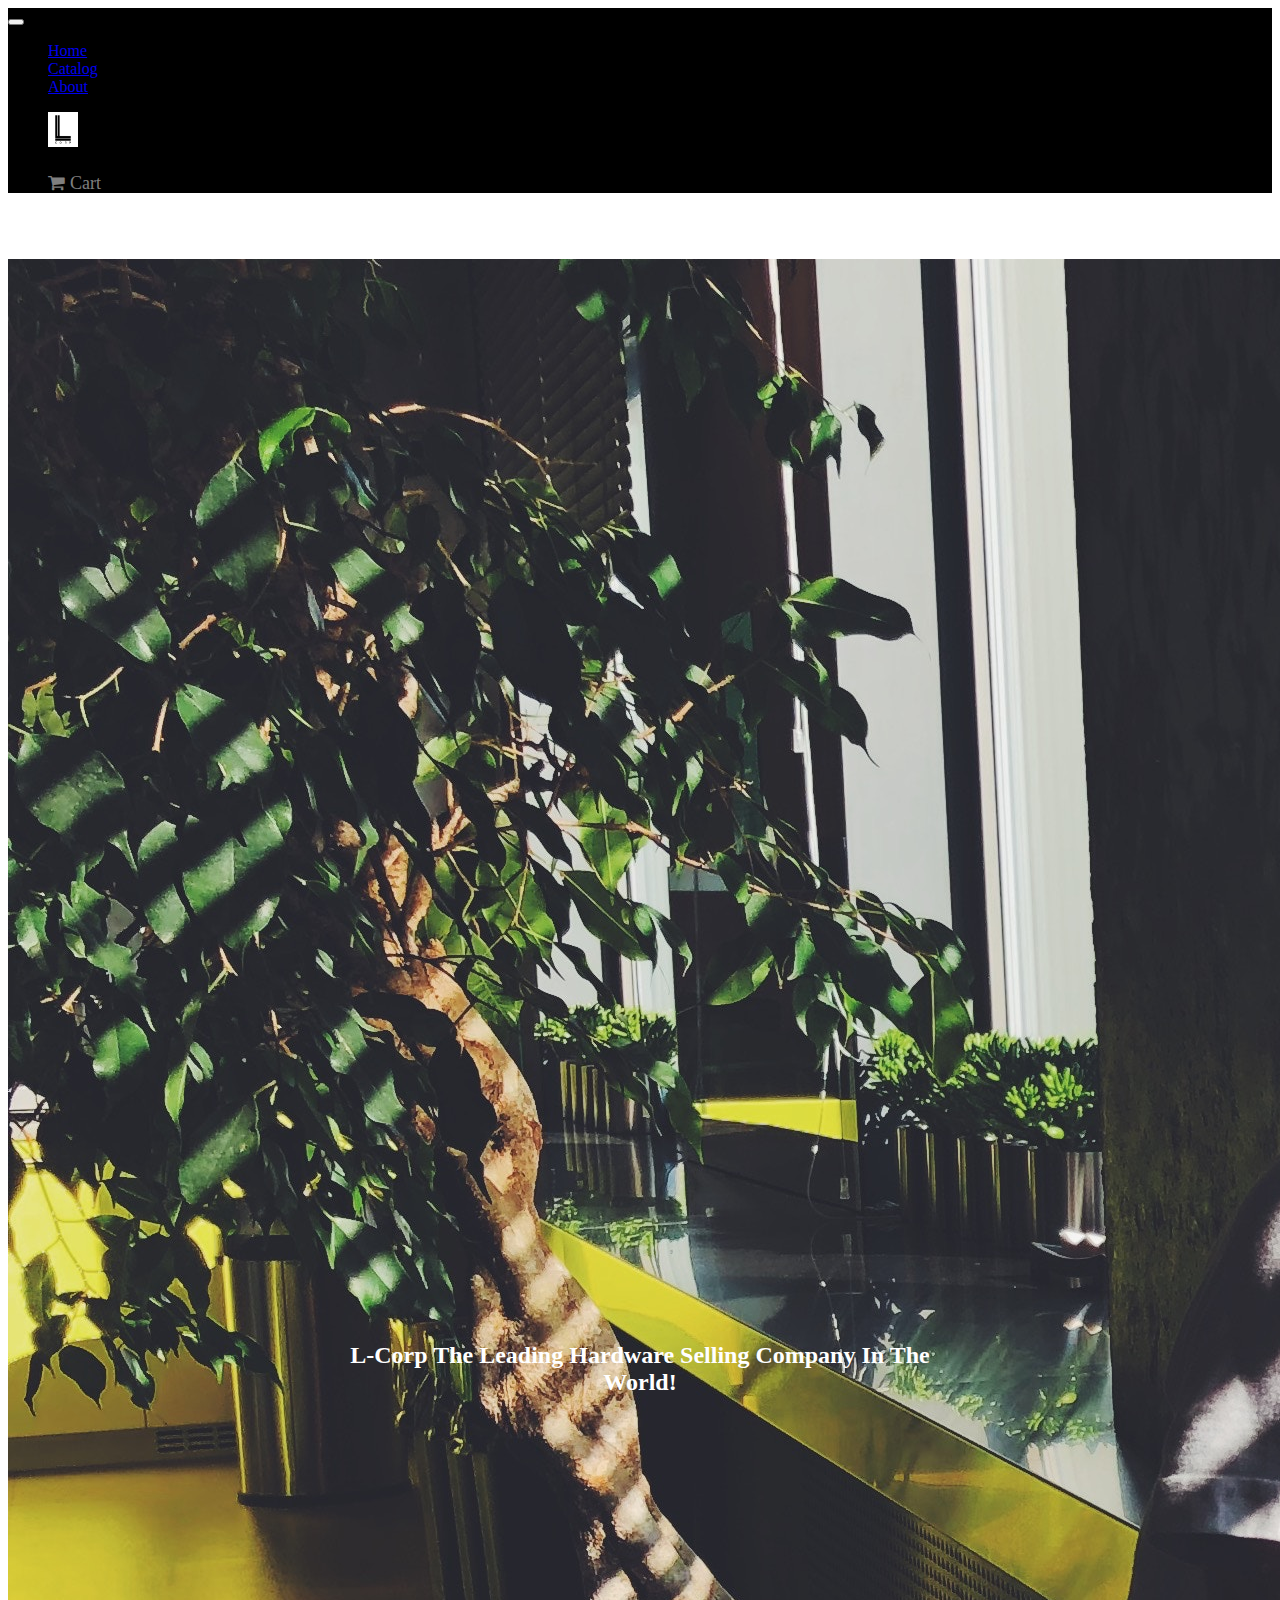
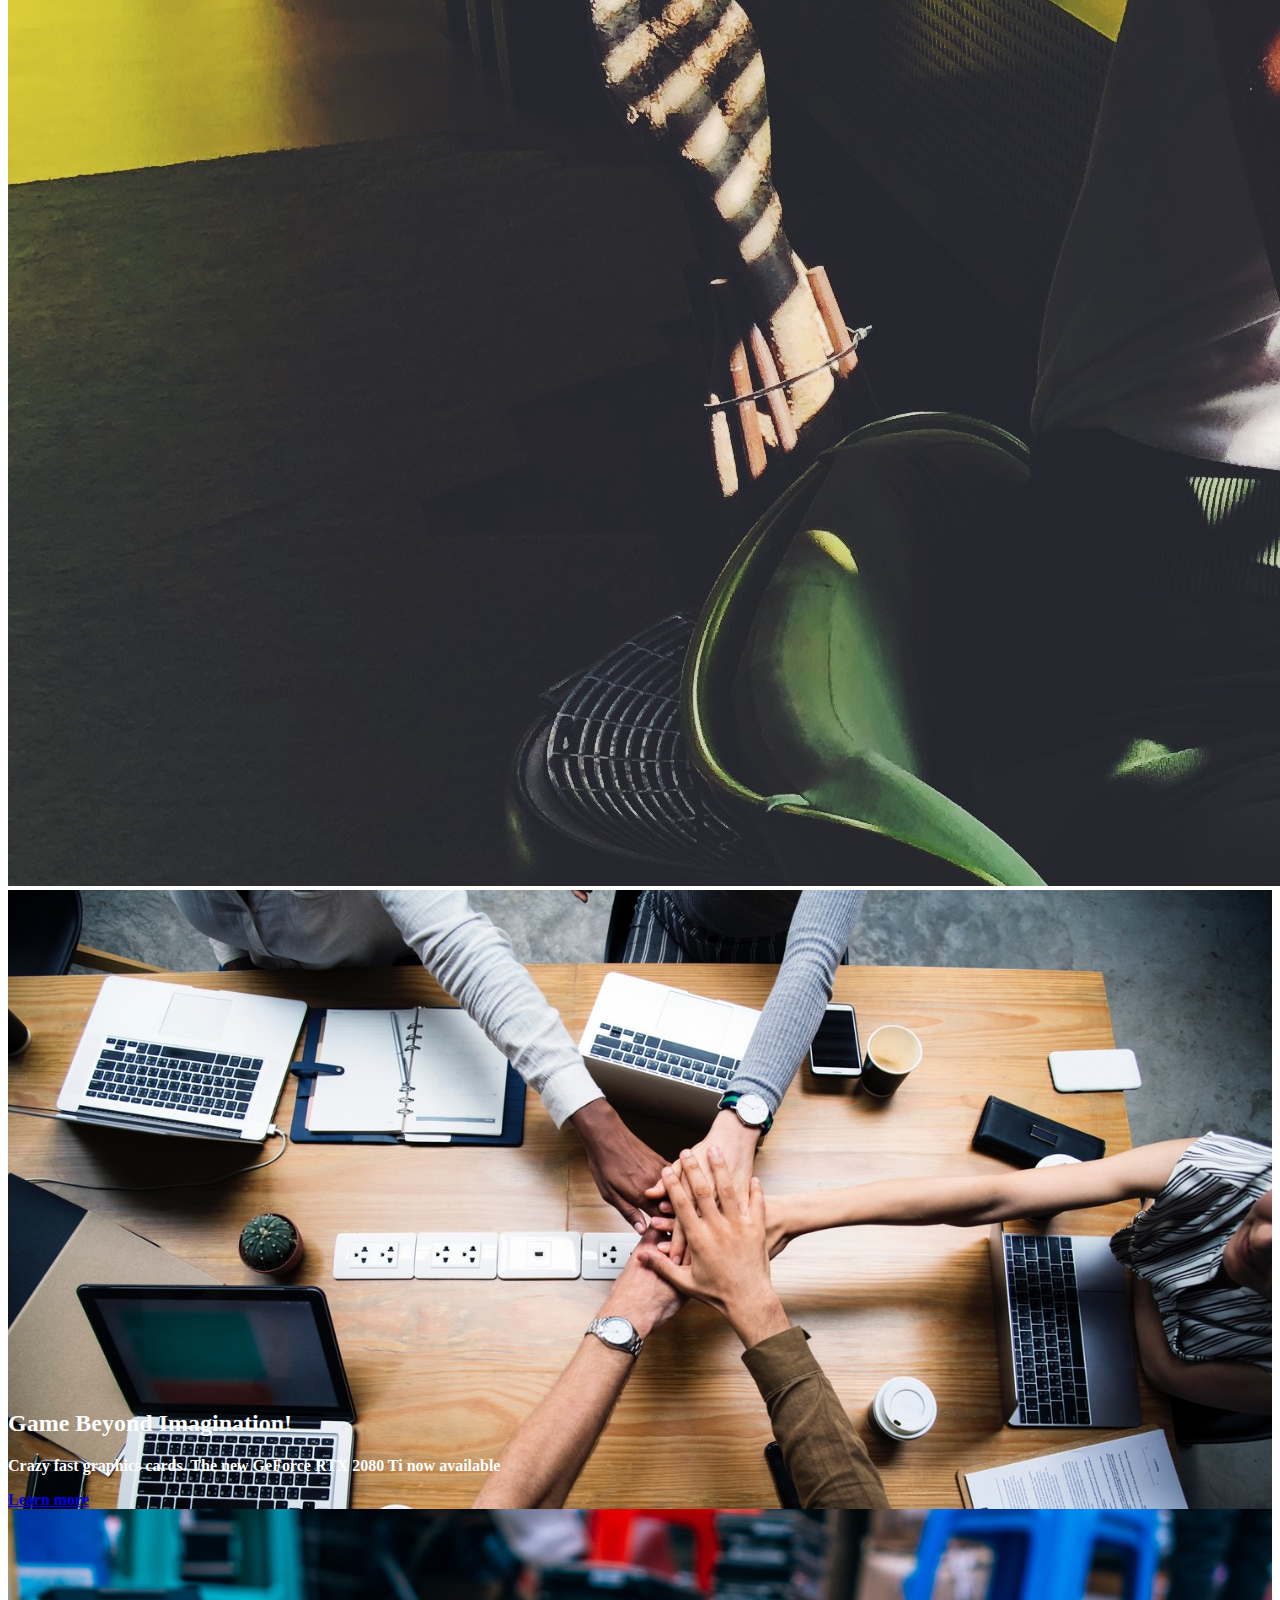
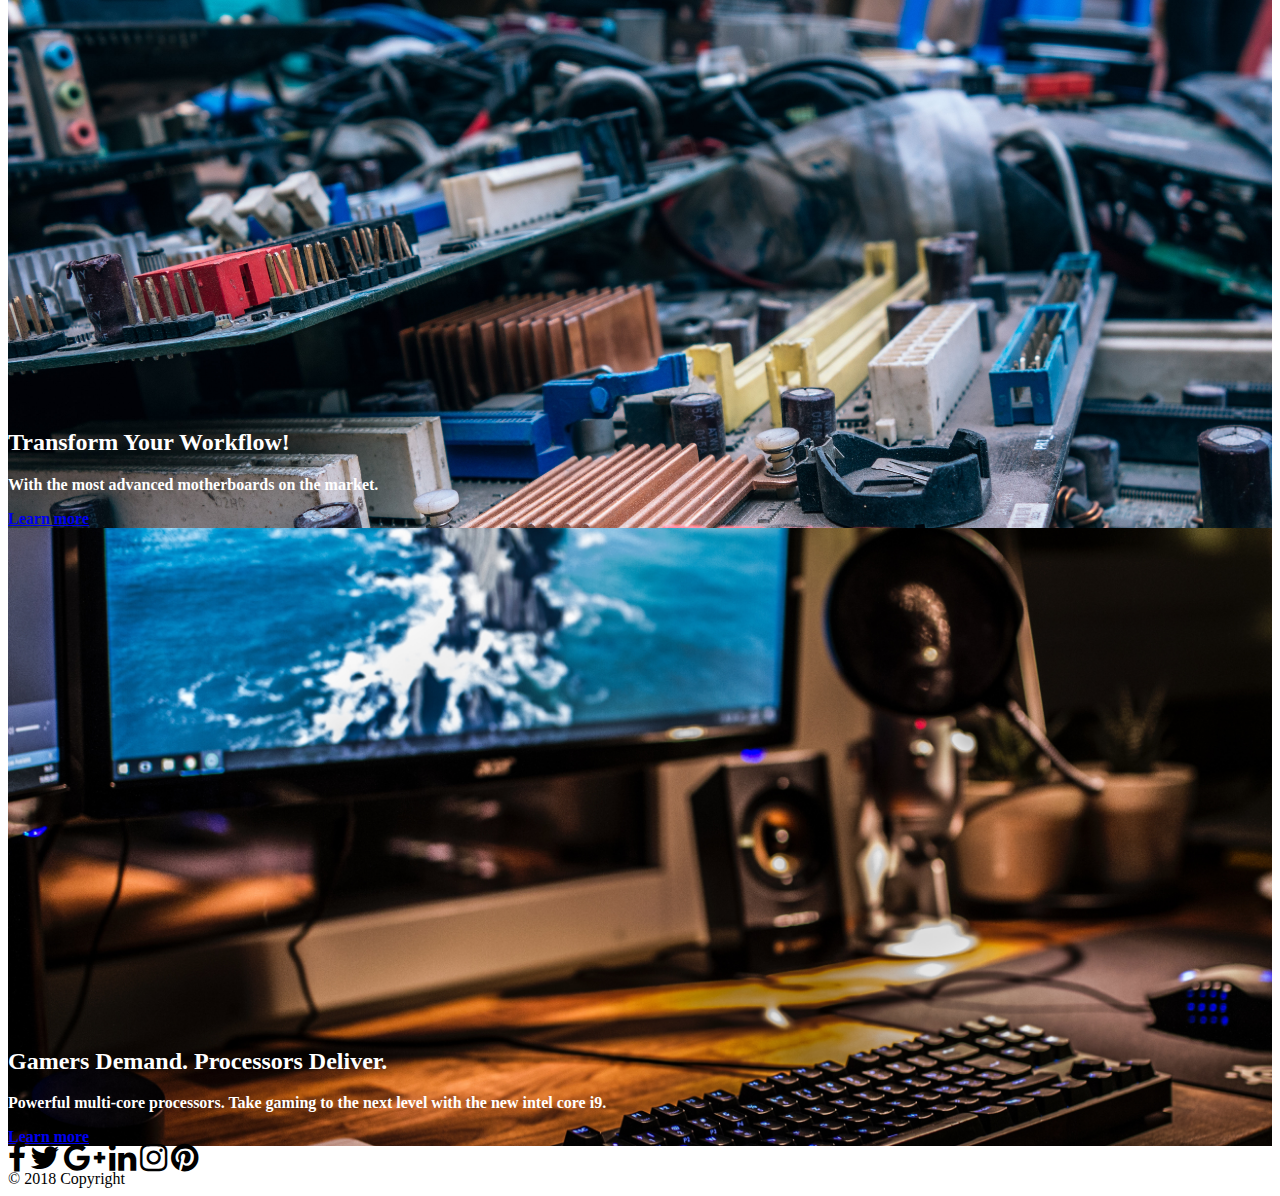
<file: index.html>
<!doctype html>
<html lang="en">
  <head>
    <!-- Required meta tags -->
    <meta charset="utf-8">
    <meta name="viewport" content="width=device-width, initial-scale=1, shrink-to-fit=no">
    <!-- Bootstrap CSS -->
    <link rel="stylesheet" href="https://stackpath.bootstrapcdn.com/bootstrap/4.1.3/css/bootstrap.min.css" integrity="sha384-MCw98/SFnGE8fJT3GXwEOngsV7Zt27NXFoaoApmYm81iuXoPkFOJwJ8ERdknLPMO" crossorigin="anonymous">
    <link href="https://maxcdn.bootstrapcdn.com/font-awesome/4.7.0/css/font-awesome.min.css" rel="stylesheet">
    <link href="css/style.css" rel="stylesheet">

    <title>Project 2</title>
  </head>

  <body>
      <header>
          <nav class="navbar navbar-expand-sm navbar-dark bg-darker main-nav fixed-top">
              <div class="container justify-content-center text-center">
  
                  <button class="navbar-toggler" type="button" data-toggle="collapse" data-target="#navbarNavAltMarkup" aria-controls="navbarNavAltMarkup" aria-expanded="false" aria-label="Toggle navigation">
                      <span class="navbar-toggler-icon"></span>
                    </button>
                    <div class="collapse navbar-collapse" id="navbarNavAltMarkup">
  
                  <ul class="nav navbar-nav flex-fill w-100 flex-nowrap">
                      <li class="nav-item active">
                          <a class="nav-link" href="index.html">Home</a>
                      </li>
                      <li class="nav-item">
                          <a class="nav-link" href="catalog.html">Catalog</a>
                      </li>
                      <li class="nav-item">
                          <a class="nav-link" href="about.html">About</a>
                      </li>
                  </ul>
                  <ul class="nav navbar-nav flex-fill justify-content-center mx-auto hidden-xs">
                      <li class="nav-item">
                          <a class="navbar-logo" href="#">
                            <img alt="Brand" class="brand-image" src="./images/lcorp.png">   
                          </a>         
                      </li>
                  </ul>
                  <ul class="nav navbar-nav flex-fill w-100 justify-content-end mx-auto">
                      <li class="nav-item">
                          <div>
                              <a href="cart.html"><span class="fa fa-shopping-cart cart-image" aria-hidden="true"> Cart</span></a>
                          </div>
                      </li>
                  </ul>
                  </div>
                </div>
                </nav>
        </header>

      <div class="container-hero">
      <img src="./images/bg.jpg" class="img-fluid padding-top-50" alt="Responsive image">
      <h2 class="centered t-hide-mobile">L-Corp The Leading Hardware Selling Company In The World!</h2>
      </div>
    <!--Jumbtron for CPU's-->
         <div class="jumbotron jumbotron-fluid no-margins text-center padding-top-500 jumbo-image-1">
          <h2 class="display-4"><b>Game Beyond Imagination!</b></h2>
          <p class="lead">Crazy fast graphics cards. The new GeForce RTX 2080 Ti now available</p>
          <a class="btn btn-primary btn-lg" href="catalog.html" role="button">Learn more</a>
        </div>
    <!--Jumbtron for Graphic Cards's-->
        <div class="jumbotron jumbotron-fluid no-margins text-center jumbo-image-2 padding-top-500">
            <h2 class="display-4"><b>Transform Your Workflow!</b></h2>
            <p class="lead">With the most advanced motherboards on the market.</p>
            <a class="btn btn-primary btn-lg" href="catalog.html" role="button">Learn more</a>
          </div>
    <!--Jumbtron for Motherboards's-->
          <div class="jumbotron jumbotron-fluid no-margins text-center jumbo-image-3 padding-top-500">
              <h2 class="display-4"><b>Gamers Demand. Processors Deliver.</b></h2>
              <p class="lead">Powerful multi-core processors. Take gaming to the next level with the new intel core i9.</p>
              <a class="btn btn-primary btn-lg" href="catalog.html" role="button">Learn more</a>
            </div>

    <!-- Optional JavaScript -->
    <!-- jQuery first, then Popper.js, then Bootstrap JS -->
    <script src="https://code.jquery.com/jquery-3.3.1.slim.min.js" integrity="sha384-q8i/X+965DzO0rT7abK41JStQIAqVgRVzpbzo5smXKp4YfRvH+8abtTE1Pi6jizo" crossorigin="anonymous"></script>
    <script src="https://cdnjs.cloudflare.com/ajax/libs/popper.js/1.14.3/umd/popper.min.js" integrity="sha384-ZMP7rVo3mIykV+2+9J3UJ46jBk0WLaUAdn689aCwoqbBJiSnjAK/l8WvCWPIPm49" crossorigin="anonymous"></script>
    <script src="https://stackpath.bootstrapcdn.com/bootstrap/4.1.3/js/bootstrap.min.js" integrity="sha384-ChfqqxuZUCnJSK3+MXmPNIyE6ZbWh2IMqE241rYiqJxyMiZ6OW/JmZQ5stwEULTy" crossorigin="anonymous"></script>
      <!-- Footer -->
<footer class="page-footer font-small darken-3">
    <div class="container text-center">
      <div class="row">
        <div class="col-md-12 py-5">
          <div class="mb-5 flex-center">

            <a>
              <i class="fa fa-facebook fa-lg white-text mr-md-5 mr-3 fa-2x"> </i>
            </a>
            <a>
              <i class="fa fa-twitter fa-lg white-text mr-md-5 mr-3 fa-2x"> </i>
            </a>
            <a>
              <i class="fa fa-google-plus fa-lg white-text mr-md-5 mr-3 fa-2x"> </i>
            </a>
            <a>
              <i class="fa fa-linkedin fa-lg white-text mr-md-5 mr-3 fa-2x"> </i>
            </a>
            <a>
              <i class="fa fa-instagram fa-lg white-text mr-md-5 mr-3 fa-2x"> </i>
            </a>
            <a>
              <i class="fa fa-pinterest fa-lg white-text fa-2x"> </i>
            </a>
          </div>
        </div>
      </div>
    </div>
    <div class="footer-copyright text-center py-3">© 2018 Copyright
    </div>
  </footer>
  </body>
</html>
</file>
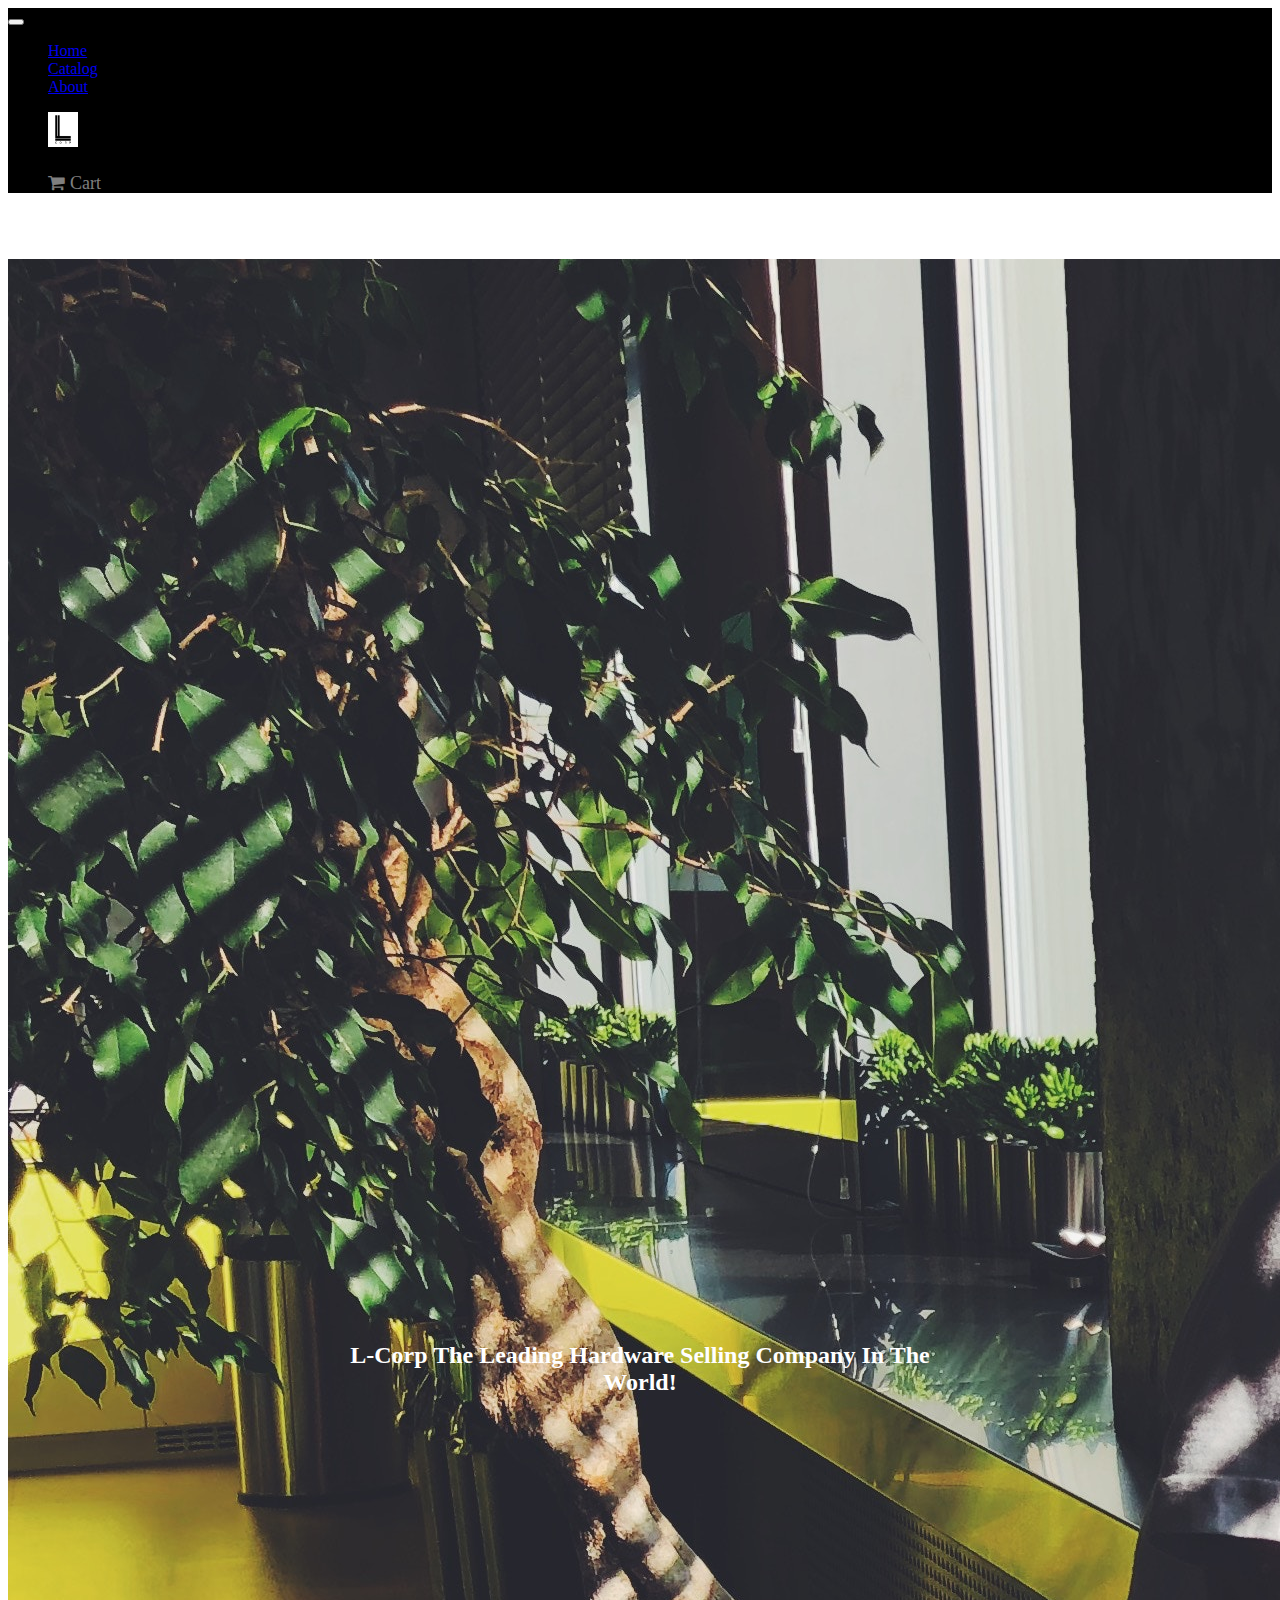
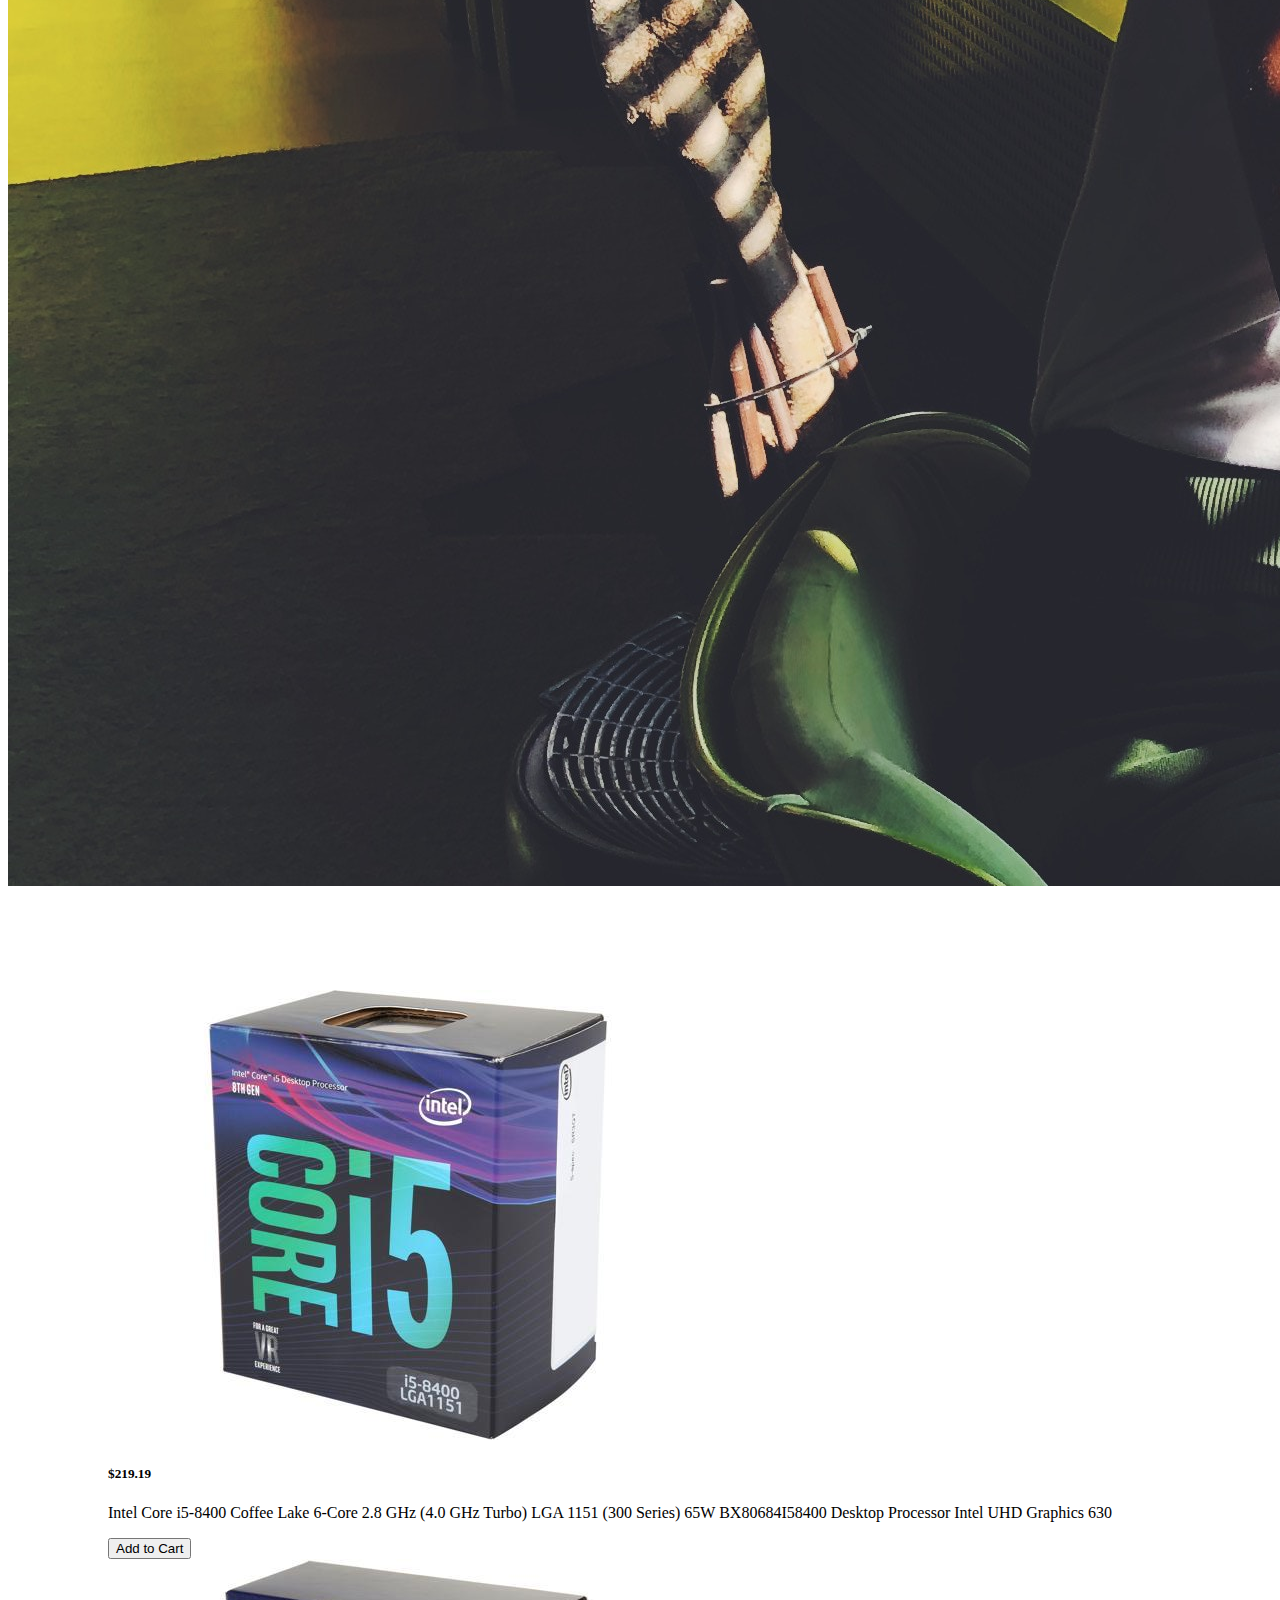
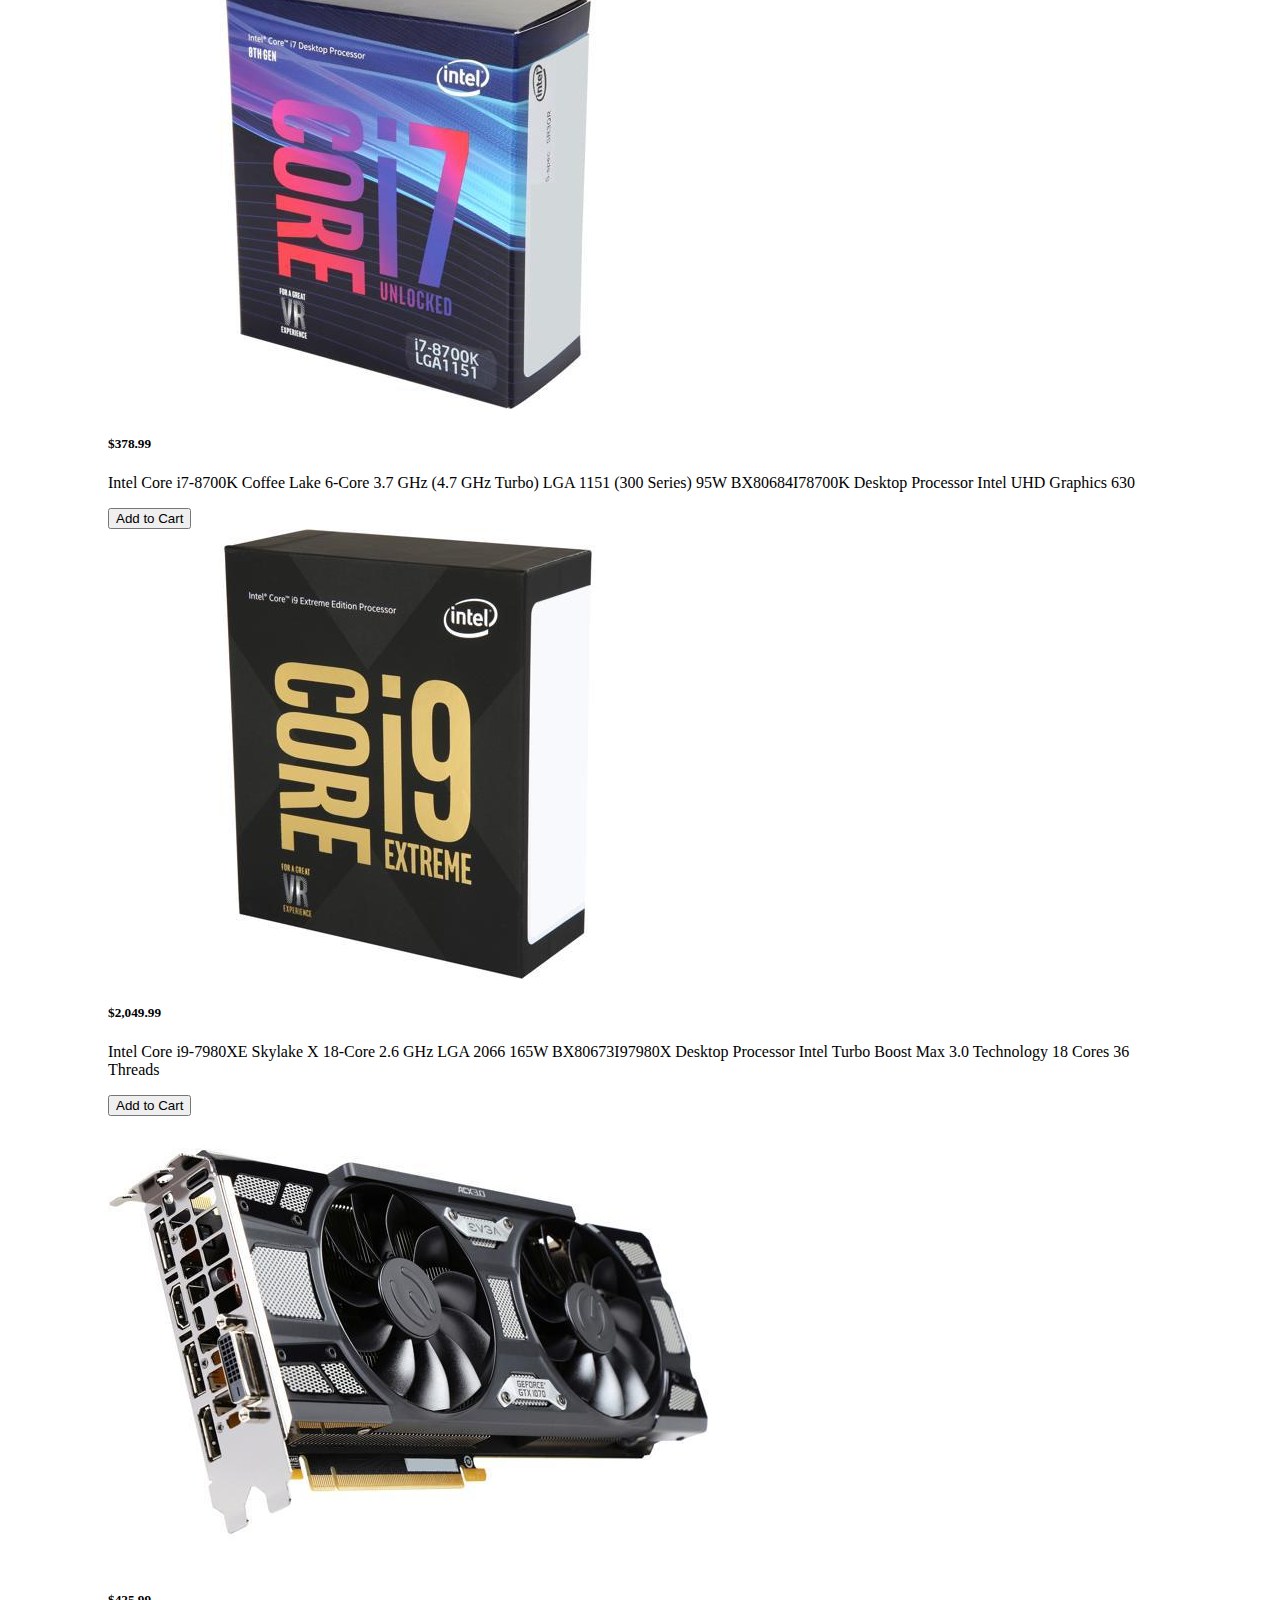
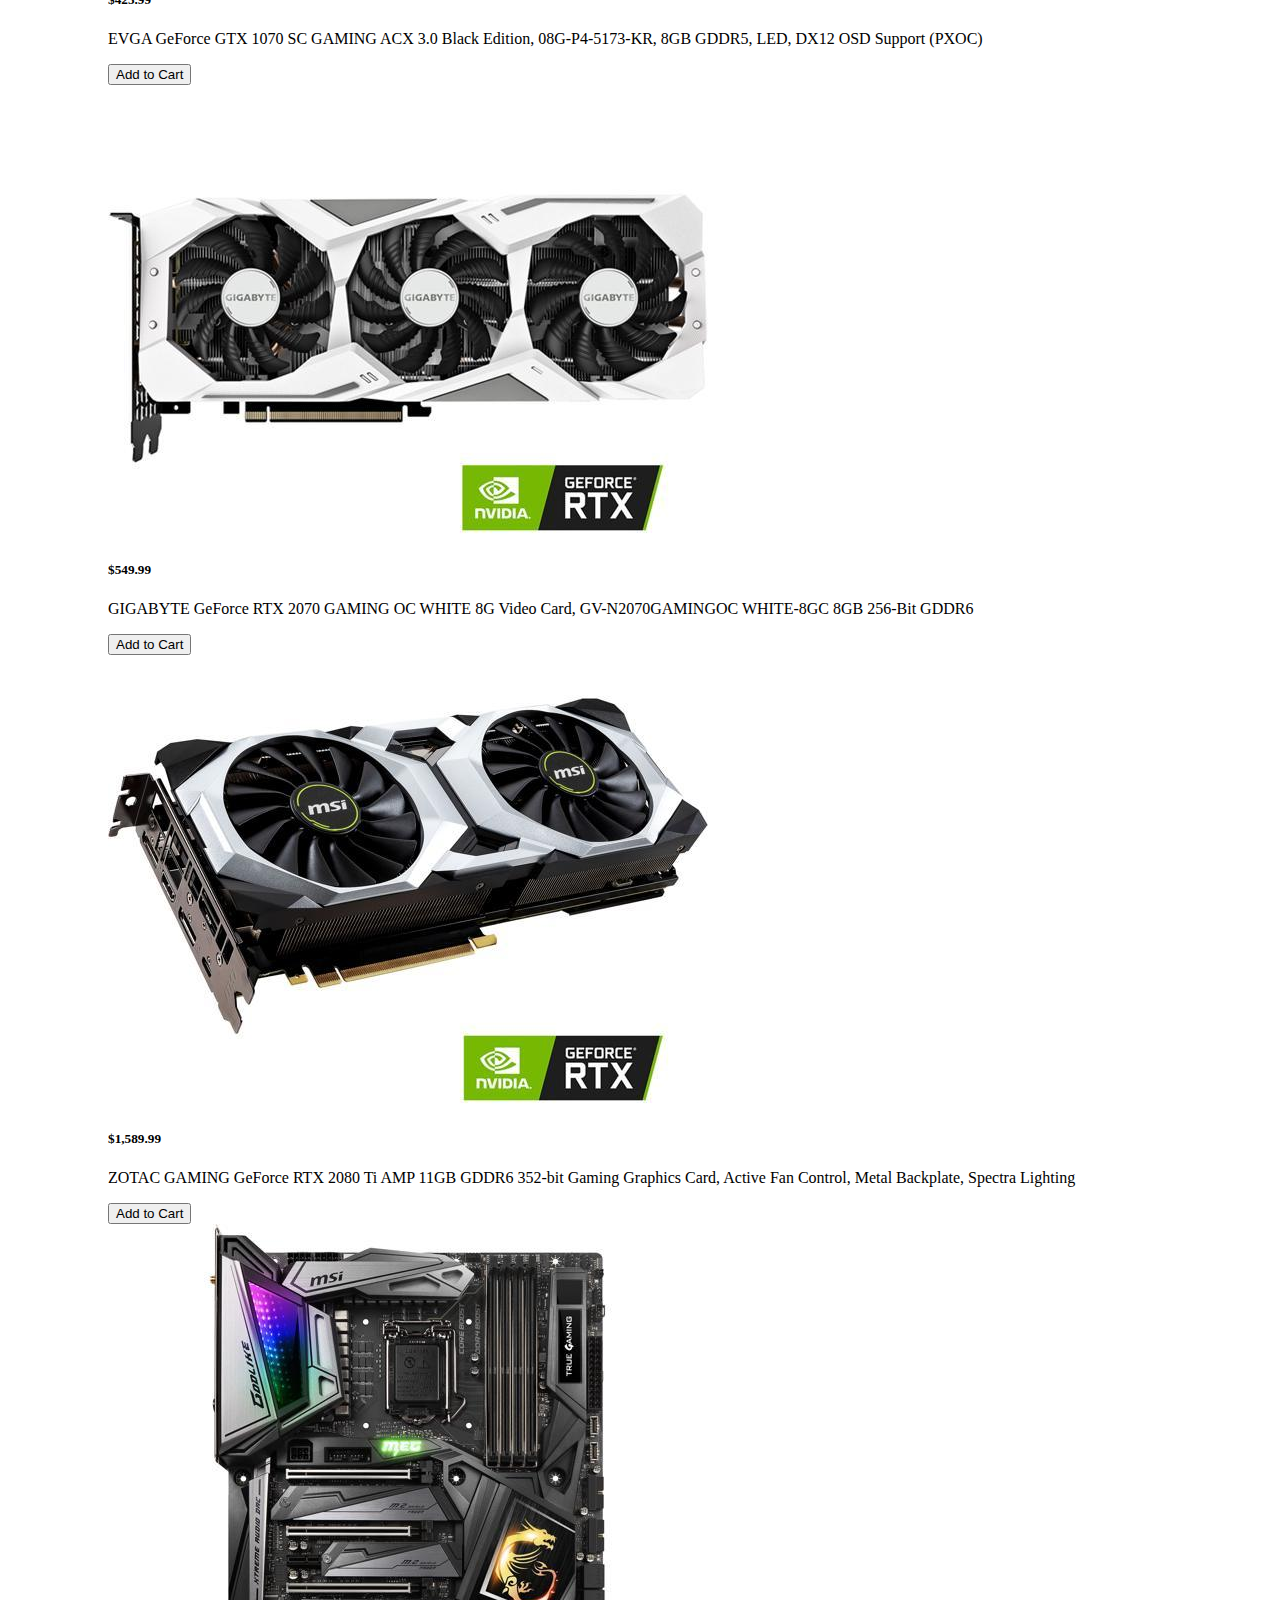
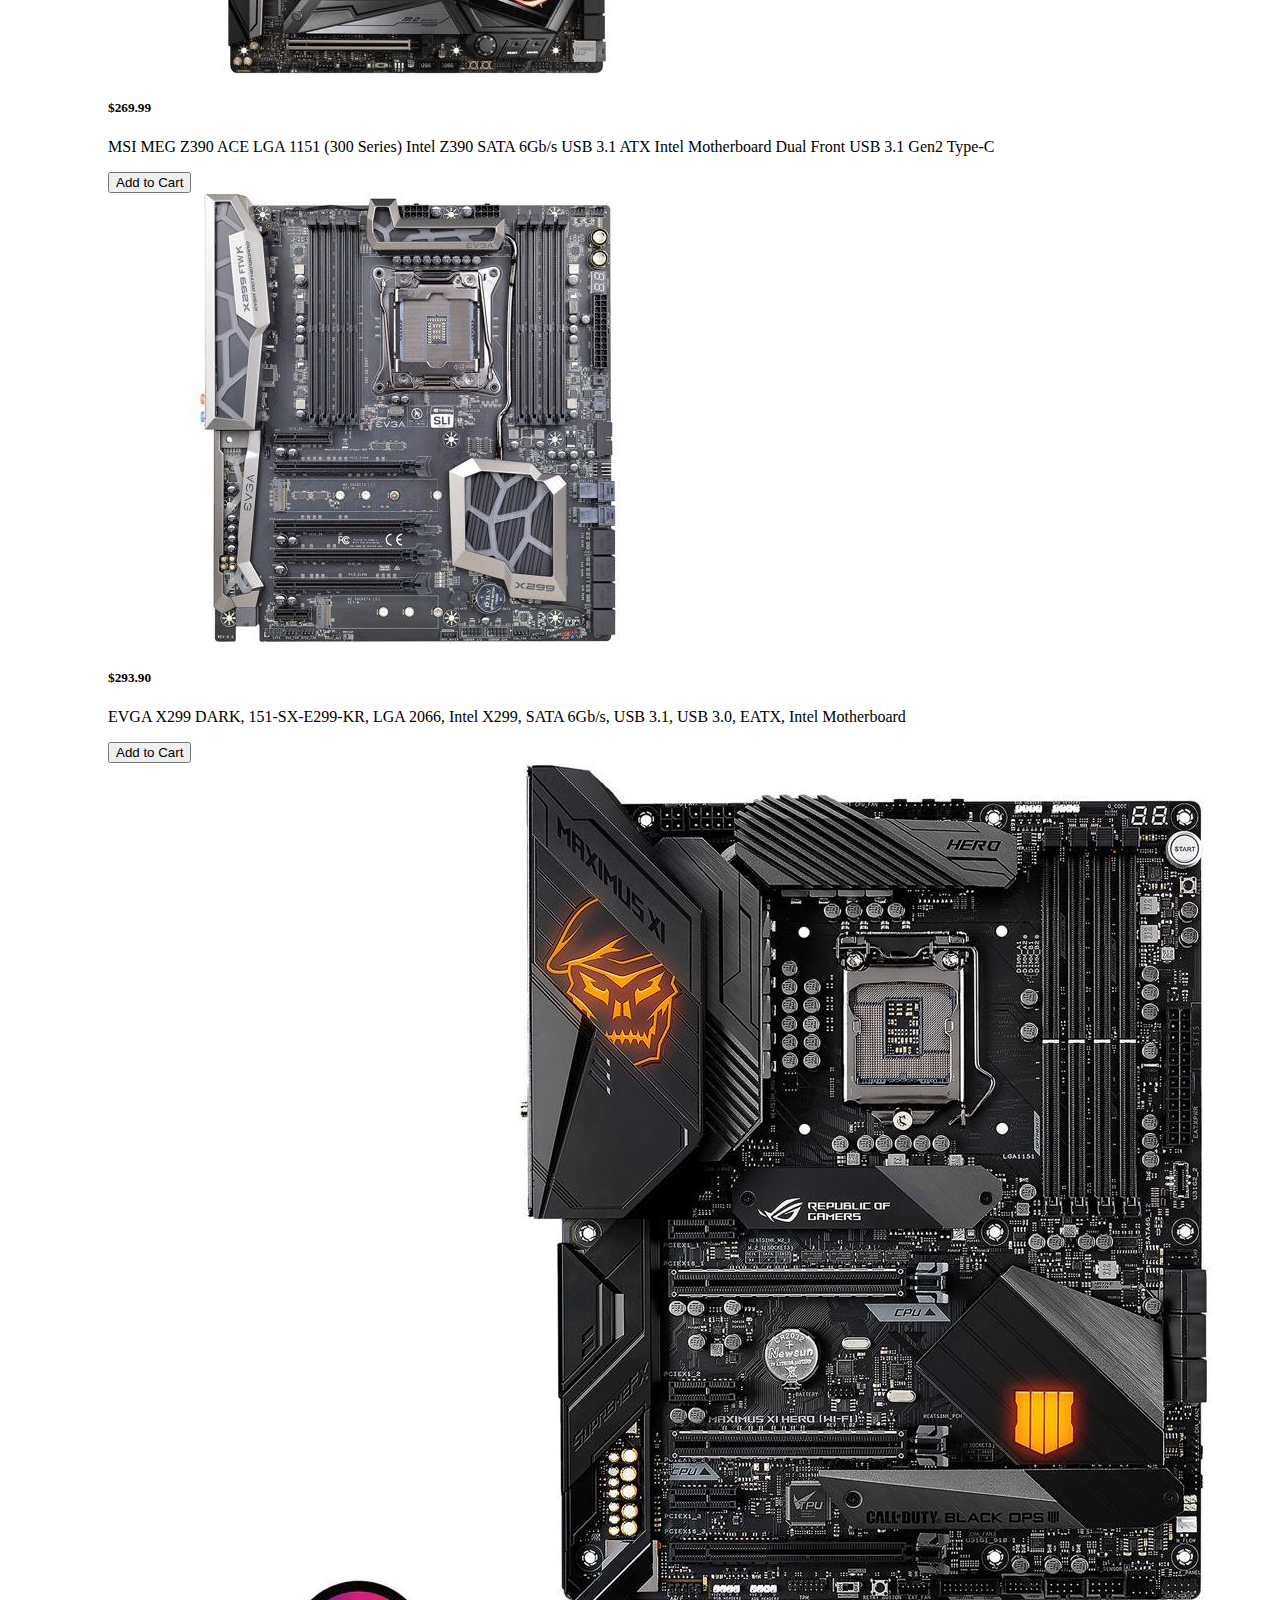
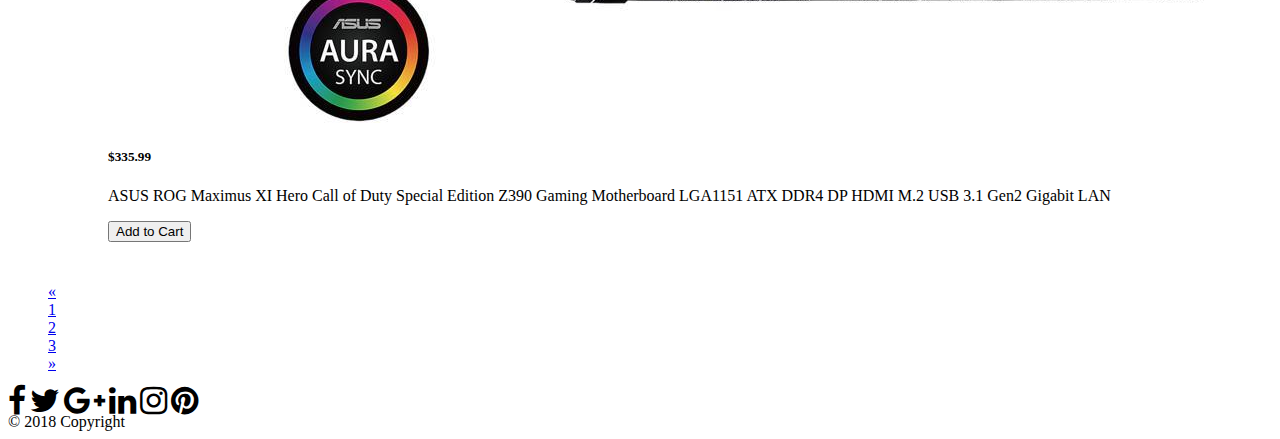
<file: catalog.html>
<!doctype html>
<html lang="en">
  <head>
    <!-- Required meta tags -->
    <meta charset="utf-8">
    <meta name="viewport" content="width=device-width, initial-scale=1, shrink-to-fit=no">
    <!-- Bootstrap CSS -->
    <link rel="stylesheet" href="https://stackpath.bootstrapcdn.com/bootstrap/4.1.3/css/bootstrap.min.css" integrity="sha384-MCw98/SFnGE8fJT3GXwEOngsV7Zt27NXFoaoApmYm81iuXoPkFOJwJ8ERdknLPMO" crossorigin="anonymous">
    <link href="https://maxcdn.bootstrapcdn.com/font-awesome/4.7.0/css/font-awesome.min.css" rel="stylesheet">
    <link href="css/style.css" rel="stylesheet">

    <title>Project 2</title>
  </head>

  <body>

      <header>
          <nav class="navbar navbar-expand-sm navbar-dark bg-darker main-nav fixed-top">
              <div class="container justify-content-center text-center">
  
                  <button class="navbar-toggler" type="button" data-toggle="collapse" data-target="#navbarNavAltMarkup" aria-controls="navbarNavAltMarkup" aria-expanded="false" aria-label="Toggle navigation">
                      <span class="navbar-toggler-icon"></span>
                    </button>
                    <div class="collapse navbar-collapse" id="navbarNavAltMarkup">
  
                  <ul class="nav navbar-nav flex-fill w-100 flex-nowrap">
                      <li class="nav-item">
                          <a class="nav-link" href="index.html">Home</a>
                      </li>
                      <li class="nav-item active">
                          <a class="nav-link" href="catalog.html">Catalog</a>
                      </li>
                      <li class="nav-item">
                          <a class="nav-link" href="about.html">About</a>
                      </li>
                  </ul>
                  <ul class="nav navbar-nav flex-fill justify-content-center mx-auto hidden-xs">
                      <li class="nav-item">
                          <a class="navbar-logo" href="#">
                            <img alt="Brand" class="brand-image" src="./images/lcorp.png">   
                          </a>         
                      </li>
                  </ul>
                  <ul class="nav navbar-nav flex-fill w-100 justify-content-end mx-auto">
                      <li class="nav-item">
                          <div>
                              <a href="cart.html"><span class="fa fa-shopping-cart cart-image" aria-hidden="true"> Cart</span></a>
                          </div>
                      </li>
                  </ul>
                  </div>
                </div>
            </nav>
        </header>

      <div class="container-hero">
          <img src="./images/bg.jpg" class="img-fluid padding-top-50" alt="Responsive image">
          <h2 class="centered">L-Corp The Leading Hardware Selling Company In The World!</h2>
          </div>

    <div class="card-group card-padding">
      <div class="row">
        <div class="col-12 col-md-4">
            <div class="card">
                <img class="card-img-top" src="./images/i5-8400.jpg" alt="Card image cap">
                <div class="card-body">
                  <h5 class="card-title">$219.19</h5>
                  <p class="card-text">Intel Core i5-8400 Coffee Lake 6-Core 2.8 GHz (4.0 GHz Turbo) LGA 1151 (300 Series) 65W BX80684I58400 Desktop Processor Intel UHD Graphics 630</p>
                </div>
                <div class="card-footer text-right">
                    <button type="button" class="btn btn-outline-dark">Add to Cart</button>
                </div>
              </div>
        </div>
        <div class="col-12 col-md-4">
            <div class="card">
                <img class="card-img-top" src="./images/i7-8700k.jpg" alt="Card image cap">
                <div class="card-body">
                  <h5 class="card-title">$378.99</h5>
                  <p class="card-text">Intel Core i7-8700K Coffee Lake 6-Core 3.7 GHz (4.7 GHz Turbo) LGA 1151 (300 Series) 95W BX80684I78700K Desktop Processor Intel UHD Graphics 630</p>
                </div>
                <div class="card-footer text-right">
                    <button type="button" class="btn btn-outline-dark">Add to Cart</button>
                </div>
              </div>
        </div>
        <div class="col-12 col-md-4">
            <div class="card">
                <img class="card-img-top" src="./images/i9-7980XE.jpg" alt="Card image cap">
                <div class="card-body">
                  <h5 class="card-title">$2,049.99</h5>
                  <p class="card-text">Intel Core i9-7980XE Skylake X 18-Core 2.6 GHz LGA 2066 165W BX80673I97980X Desktop Processor Intel Turbo Boost Max 3.0 Technology 18 Cores 36 Threads</p>
                </div>
                <div class="card-footer text-right">
                    <button type="button" class="btn btn-outline-dark">Add to Cart</button>
                </div>
              </div>
        </div>
      </div>

      <div class="row">
        <div class="col-12 col-md-4">
            <div class="card">
                <img class="card-img-top" src="./images/RTX1070.jpg" alt="Card image cap">
                <div class="card-body">
                  <h5 class="card-title">$425.99</h5>
                  <p class="card-text">EVGA GeForce GTX 1070 SC GAMING ACX 3.0 Black Edition, 08G-P4-5173-KR, 8GB GDDR5, LED, DX12 OSD Support (PXOC)</p>
                </div>
                <div class="card-footer text-right">
                    <button type="button" class="btn btn-outline-dark">Add to Cart</button>
                </div>
              </div>
        </div>
        <div class="col-12 col-md-4">
            <div class="card">
                <img class="card-img-top" src="./images/RTX2070White.jpg" alt="Card image cap">
                <div class="card-body">
                  <h5 class="card-title">$549.99</h5>
                  <p class="card-text">GIGABYTE GeForce RTX 2070 GAMING OC WHITE 8G Video Card, GV-N2070GAMINGOC WHITE-8GC 8GB 256-Bit GDDR6</p>
                </div>
                <div class="card-footer text-right">
                    <button type="button" class="btn btn-outline-dark">Add to Cart</button>
                </div>
              </div>
        </div>
        <div class="col-12 col-md-4">
            <div class="card">
                <img class="card-img-top" src="./images/RTX2080.jpg" alt="Card image cap">
                <div class="card-body">
                  <h5 class="card-title">$1,589.99</h5>
                  <p class="card-text">ZOTAC GAMING GeForce RTX 2080 Ti AMP 11GB GDDR6 352-bit Gaming Graphics Card, Active Fan Control, Metal Backplate, Spectra Lighting
                    </p>
                </div>
                <div class="card-footer text-right">
                    <button type="button" class="btn btn-outline-dark">Add to Cart</button>
                </div>
              </div>
        </div>
      </div>

      <div class="row">
          <div class="col-12 col-md-4">
              <div class="card">
                  <img class="card-img-top" src="./images/MSI-Z390.jpg" alt="Card image cap">
                  <div class="card-body">
                    <h5 class="card-title">$269.99</h5>
                    <p class="card-text">MSI MEG Z390 ACE LGA 1151 (300 Series) Intel Z390 SATA 6Gb/s USB 3.1 ATX Intel Motherboard Dual Front USB 3.1 Gen2 Type-C
                      </p>
                  </div>
                  <div class="card-footer text-right">
                      <button type="button" class="btn btn-outline-dark">Add to Cart</button>
                  </div>
                </div>
          </div>
          <div class="col-12 col-md-4">
              <div class="card">
                  <img class="card-img-top" src="./images/EVGA-X299.jpg" alt="Card image cap">
                  <div class="card-body">
                    <h5 class="card-title">$293.90</h5>
                    <p class="card-text">EVGA X299 DARK, 151-SX-E299-KR, LGA 2066, Intel X299, SATA 6Gb/s, USB 3.1, USB 3.0, EATX, Intel Motherboard
                      </p>
                  </div>
                  <div class="card-footer text-right">
                      <button type="button" class="btn btn-outline-dark">Add to Cart</button>
                  </div>
                </div>
          </div>
          <div class="col-12 col-md-4">
              <div class="card">
                  <img class="card-img-top" src="./images/ASUS-Z370.jpg" alt="Card image cap">
                  <div class="card-body">
                    <h5 class="card-title">$335.99</h5>
                    <p class="card-text">ASUS ROG Maximus XI Hero Call of Duty Special Edition Z390 Gaming Motherboard LGA1151  ATX DDR4 DP HDMI M.2 USB 3.1 Gen2 Gigabit LAN
                      </p>
                  </div>
                  <div class="card-footer text-right">
                      <button type="button" class="btn btn-outline-dark">Add to Cart</button>
                  </div>
                </div>
          </div>
        </div>
    </div>

      <nav aria-label="Page navigation example">
          <ul class="pagination justify-content-end pagination-padding">
            <li class="page-item">
              <a class="page-link" href="#" aria-label="Previous">
                <span aria-hidden="true">&laquo;</span>
                <span class="sr-only">Previous</span>
              </a>
            </li>
            <li class="page-item"><a class="page-link" href="#">1</a></li>
            <li class="page-item"><a class="page-link" href="#">2</a></li>
            <li class="page-item"><a class="page-link" href="#">3</a></li>
            <li class="page-item">
              <a class="page-link" href="#" aria-label="Next">
                <span aria-hidden="true">&raquo;</span>
                <span class="sr-only">Next</span>
              </a>
            </li>
          </ul>
        </nav>

            <!-- Footer -->
<footer class="page-footer font-small darken-3 ">
    <div class="container text-center">
      <div class="row">
        <div class="col-md-12 py-5">
          <div class="mb-5 flex-center">

            <a>
              <i class="fa fa-facebook fa-lg white-text mr-md-5 mr-3 fa-2x"> </i>
            </a>
            <a>
              <i class="fa fa-twitter fa-lg white-text mr-md-5 mr-3 fa-2x"> </i>
            </a>
            <a>
              <i class="fa fa-google-plus fa-lg white-text mr-md-5 mr-3 fa-2x"> </i>
            </a>
            <a>
              <i class="fa fa-linkedin fa-lg white-text mr-md-5 mr-3 fa-2x"> </i>
            </a>
            <a>
              <i class="fa fa-instagram fa-lg white-text mr-md-5 mr-3 fa-2x"> </i>
            </a>
            <a>
              <i class="fa fa-pinterest fa-lg white-text fa-2x"> </i>
            </a>
          </div>
        </div>
      </div>
    </div>
    <div class="footer-copyright text-center py-3">© 2018 Copyright
    </div>
  </footer>

    <!-- Optional JavaScript -->
    <!-- jQuery first, then Popper.js, then Bootstrap JS -->
    <script src="https://code.jquery.com/jquery-3.3.1.slim.min.js" integrity="sha384-q8i/X+965DzO0rT7abK41JStQIAqVgRVzpbzo5smXKp4YfRvH+8abtTE1Pi6jizo" crossorigin="anonymous"></script>
    <script src="https://cdnjs.cloudflare.com/ajax/libs/popper.js/1.14.3/umd/popper.min.js" integrity="sha384-ZMP7rVo3mIykV+2+9J3UJ46jBk0WLaUAdn689aCwoqbBJiSnjAK/l8WvCWPIPm49" crossorigin="anonymous"></script>
    <script src="https://stackpath.bootstrapcdn.com/bootstrap/4.1.3/js/bootstrap.min.js" integrity="sha384-ChfqqxuZUCnJSK3+MXmPNIyE6ZbWh2IMqE241rYiqJxyMiZ6OW/JmZQ5stwEULTy" crossorigin="anonymous"></script>
  </body>
</html>
</file>
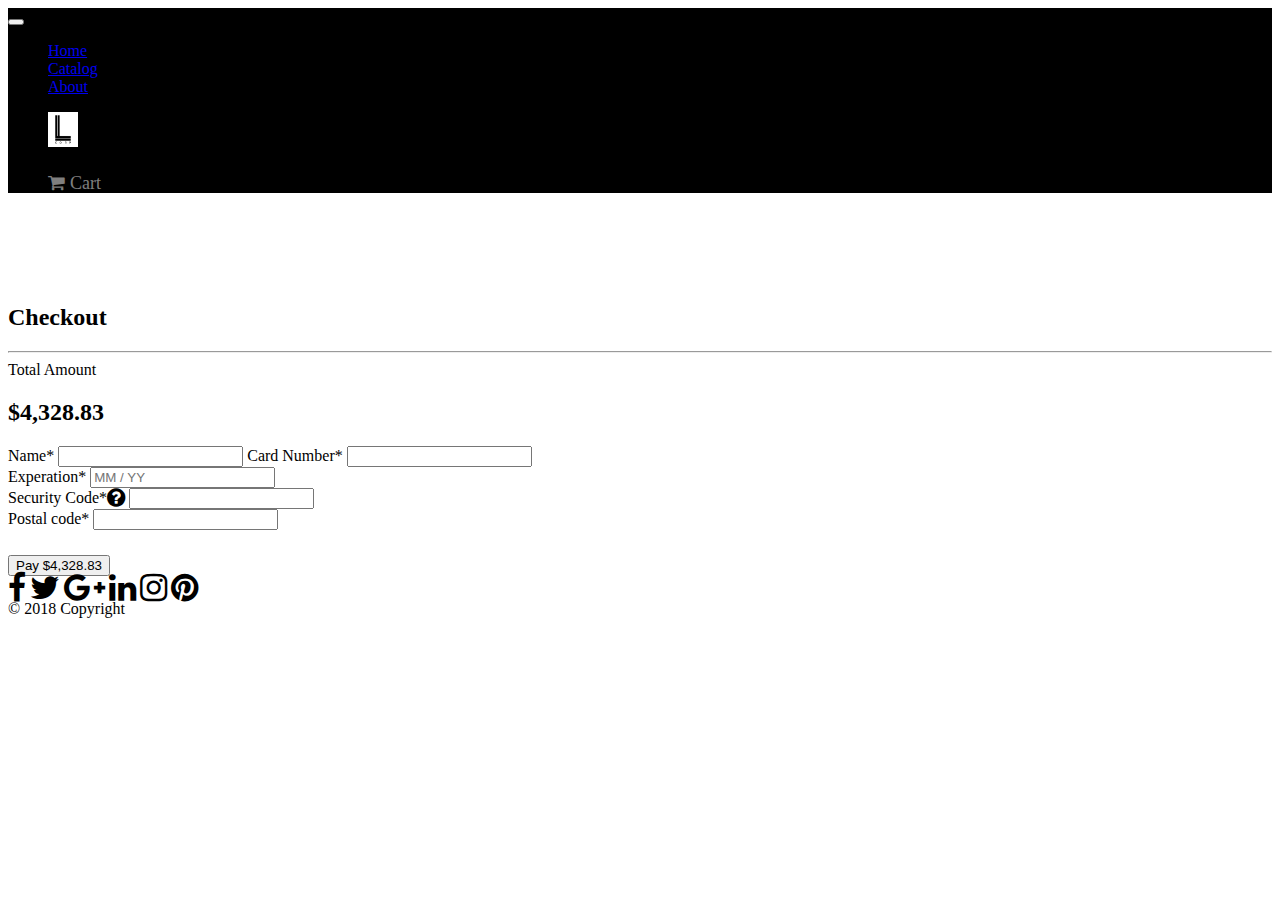
<file: checkout.html>
<!doctype html>
<html lang="en">
  <head>
    <!-- Required meta tags -->
    <meta charset="utf-8">
    <meta name="viewport" content="width=device-width, initial-scale=1, shrink-to-fit=no">
    <!-- Bootstrap CSS -->
    <link rel="stylesheet" href="https://stackpath.bootstrapcdn.com/bootstrap/4.1.3/css/bootstrap.min.css" integrity="sha384-MCw98/SFnGE8fJT3GXwEOngsV7Zt27NXFoaoApmYm81iuXoPkFOJwJ8ERdknLPMO" crossorigin="anonymous">
    <link href="https://maxcdn.bootstrapcdn.com/font-awesome/4.7.0/css/font-awesome.min.css" rel="stylesheet">
    <link href="css/style.css" rel="stylesheet">

    <title>Project 2</title>
  </head>

  <body>
   
        <header>
                <nav class="navbar navbar-expand-sm navbar-dark bg-darker main-nav fixed-top">
                    <div class="container justify-content-center text-center">
          
                        <button class="navbar-toggler" type="button" data-toggle="collapse" data-target="#navbarNavAltMarkup" aria-controls="navbarNavAltMarkup" aria-expanded="false" aria-label="Toggle navigation">
                            <span class="navbar-toggler-icon"></span>
                          </button>
                          <div class="collapse navbar-collapse" id="navbarNavAltMarkup">
          
                        <ul class="nav navbar-nav flex-fill w-100 flex-nowrap">
                            <li class="nav-item">
                                <a class="nav-link" href="index.html">Home</a>
                            </li>
                            <li class="nav-item">
                                <a class="nav-link" href="catalog.html">Catalog</a>
                            </li>
                            <li class="nav-item">
                                <a class="nav-link" href="about.html">About</a>
                            </li>
                        </ul>
                        <ul class="nav navbar-nav flex-fill justify-content-center mx-auto hidden-xs">
                            <li class="nav-item">
                                <a class="navbar-logo" href="#">
                                  <img alt="Brand" class="brand-image" src="./images/lcorp.png">   
                                </a>         
                            </li>
                        </ul>
                        <ul class="nav navbar-nav flex-fill w-100 justify-content-end mx-auto">
                            <li class="nav-item">
                                <div>
                                    <a href="cart.html"><span class="fa fa-shopping-cart cart-image" aria-hidden="true"> Cart</span></a>
                                </div>
                            </li>
                        </ul>
                        </div>
                      </div>
                      </nav>
            </header>

        <div class="container padding-top-75">
                <div class="row">
                    <div class="col-12 col-sm-8 col-md-6 mx-auto">
                        <div class="card">
                            <div class="card-body">
                                <div class="card-title">
                                    <h2 class="text-center">Checkout</h2>
                                </div>
                                <hr>
                                <form>
                                    <div class="form-group">
                                        <label>Total Amount</label>
                                        <h2>$4,328.83</h2>
    
                                            <label class="control-label" for="name">Name*</label>
                                            <input type="text" id="name" required class="form-control" name="name"/>

                                            <label class="control-label" for="c-number">Card Number*</label>
                                            <input type="text" id="c-number" required class="form-control" name="c-number"/>

                                    <div class="row">
                                        <div class="col-6">
                                                <label class="control-label" for="experation">Experation*</label>
                                                <input type="tel" id="experation" required class="form-control" name="experation" placeholder="MM / YY"/>
                                            </div>
                                        </div>
                                        <div class="col-6">
                                                <label class="control-label" for="s-code">Security Code*<span class="fa fa-question-circle fa-lg"></span></label>
                                                <input type="text" id="s-code" required class="form-control" name="s-code"/>
                                        </div>

                                                <label for="zip" class="control-label">Postal code*</label>
                                                <input id="zip" name="zip" type="text" required class="form-control">
                                            </div>
                                    <div class="padding-top-25">
                                            <input type="submit" class="btn btn-lg btn-success btn-block" value="Pay $4,328.83">
                                    </div>
                                    </form> 
                            </div>
                        </div>
                    </div>
                </div>
            </div>

            <footer class="page-footer font-small darken-3">
                    <div class="container text-center">
                      <div class="row">
                        <div class="col-md-12 py-5">
                          <div class="mb-5 flex-center">
                
                            <a>
                              <i class="fa fa-facebook fa-lg white-text mr-md-5 mr-3 fa-2x"> </i>
                            </a>
                            <a>
                              <i class="fa fa-twitter fa-lg white-text mr-md-5 mr-3 fa-2x"> </i>
                            </a>
                            <a>
                              <i class="fa fa-google-plus fa-lg white-text mr-md-5 mr-3 fa-2x"> </i>
                            </a>
                            <a>
                              <i class="fa fa-linkedin fa-lg white-text mr-md-5 mr-3 fa-2x"> </i>
                            </a>
                            <a>
                              <i class="fa fa-instagram fa-lg white-text mr-md-5 mr-3 fa-2x"> </i>
                            </a>
                            <a>
                              <i class="fa fa-pinterest fa-lg white-text fa-2x"> </i>
                            </a>
                          </div>
                        </div>
                      </div>
                    </div>
                    <div class="footer-copyright text-center py-3">© 2018 Copyright
                    </div>
                  </footer>

    <!-- Optional JavaScript -->
    <!-- jQuery first, then Popper.js, then Bootstrap JS -->
    <script src="https://code.jquery.com/jquery-3.3.1.slim.min.js" integrity="sha384-q8i/X+965DzO0rT7abK41JStQIAqVgRVzpbzo5smXKp4YfRvH+8abtTE1Pi6jizo" crossorigin="anonymous"></script>
    <script src="https://cdnjs.cloudflare.com/ajax/libs/popper.js/1.14.3/umd/popper.min.js" integrity="sha384-ZMP7rVo3mIykV+2+9J3UJ46jBk0WLaUAdn689aCwoqbBJiSnjAK/l8WvCWPIPm49" crossorigin="anonymous"></script>
    <script src="https://stackpath.bootstrapcdn.com/bootstrap/4.1.3/js/bootstrap.min.js" integrity="sha384-ChfqqxuZUCnJSK3+MXmPNIyE6ZbWh2IMqE241rYiqJxyMiZ6OW/JmZQ5stwEULTy" crossorigin="anonymous"></script>
  </body>
</html>
</file>
<file: css/style.css>
a.continue{
  font-family: sans-serif;
  font-size: 1em;
  padding: 1em;
  color: #fff;
  background:#ADD8E6;
  font-weight: bold;
  border-radius: 50px;
  float: right;
  text-align: right;
}

.background-light{
  background: #fafafa;
}

.below-centered{
  text-align: center;
  position: absolute;
  top: 60%;
  left: 50%;
  transform: translate(-50%, -50%);
  font-weight: bold;
}

.below-centered-2{
  text-align: center;
  position: absolute;
  top: 70%;
  left: 50%;
  transform: translate(-50%, -50%);
  font-weight: bold;
}

.brand-image{
  height:35px;
  width:30px;
}

.brand { 
  position: absolute;
  left: 50%;
  transform:translateX(-50%);
  display: block;
}

.bg-darker{
  background:black;
}

.border-bottom{
  border-bottom:1px solid #D0D0D0;
}

.cart-image{
 color:rgba(255,255,255,.5);
 font-size:18px;
 font-weight: normal;
 margin-top:7px;
}

.cart-image:hover{
  color:white;
}

.container-hero{
  position: relative;
  text-align: center;
  color: white;
}

.centered{
  text-align: center;
  position: absolute;
  top: 50%;
  left: 50%;
  transform: translate(-50%, -50%);
  font-weight: bold;
}

.checkout{
  font-family: sans-serif;
  font-size: 1em;
  padding: 1em;
  color: #fff;
  background:#ADD8E6; /*Change Color Possibly*/
  font-weight: bold;
  border-radius: 50px;
  float: left;
  text-align: right;
}

.con {
  width: 75%;
  max-width: 960px;
  margin: 0 auto;
  padding-bottom:250px;
  margin-bottom: 5em;
  
}

.card-padding{ 
  padding-top:100px;
  padding-left:100px;
  padding-right:100px;
}

.heading{
  padding: 1em 0;
  border-bottom:1px solid #D0D0D0;
  font-family: sans-serif;
}

.jumbo-image-1{
  padding-top:10%;
  background-image: url("../images/jumbo1.jpg");
  background-size:cover;
  background-repeat: no-repeat; 
  font-weight: bold;
  color:white;
}
.jumbo-image-2{
  padding-top:10%;
  background:url("../images/jumbo2.jpg");
  background-size:cover;
  background-repeat: no-repeat;
  font-weight: bold;
  color:white;
}
.jumbo-image-3{
  padding-top:10%;
  background:url("../images/c1.jpg");
  background-size:cover;
  background-repeat: no-repeat;
  color:white;
  font-weight: bold;
}

.label {
  font-family: sans-serif;
  font-size: 16px;
  color: #777;
}

.no-margins{
  margin:0;
}

.padding-top-500{
  padding-top:500px;
}
.padding-top-75{
  padding-top:75px;
}
.padding-top-50{
  padding-top:50px;
}
.padding-top-25{
  padding-top:25px;
}

.padding-24{
  padding: 24px;
}
.pagination-padding{
  padding-right:100px;
  padding-top:25px;
}

.stock{
  color: #82CA9C;
  font-weight: bold;
  text-transform: uppercase;
  padding: 8px 0 0 16px;
}

section {
  height:calc(90% - 50px);
  height: 90vh;
}

.text-box{
  width: 32px;
  text-align: center;
  font-size: 16px;
  padding: 4px;
  margin: 16px 8px 0 0;
}

.total{
    font-size: 24px;
    font-weight: bold;
    color: #777777;
    font-family: sans-serif;
    padding-right:10px;
  }  

ul {
  list-style-type: none;
}


.value {
  width: 35%;
  font-family: sans-serif;
  font-size: 16px;
}

@media screen and (max-width: 500px) {
  .t-hide-mobile{
   visibility: hidden;
  }
}

@media screen and (max-width: 1200px) {
  .t-hide-mobile-2{
   visibility: hidden;
  }
}

@media screen and (min-width: 1200px) {
  .t-vis-mobile{
   visibility: hidden; 
  }
}
</file>
